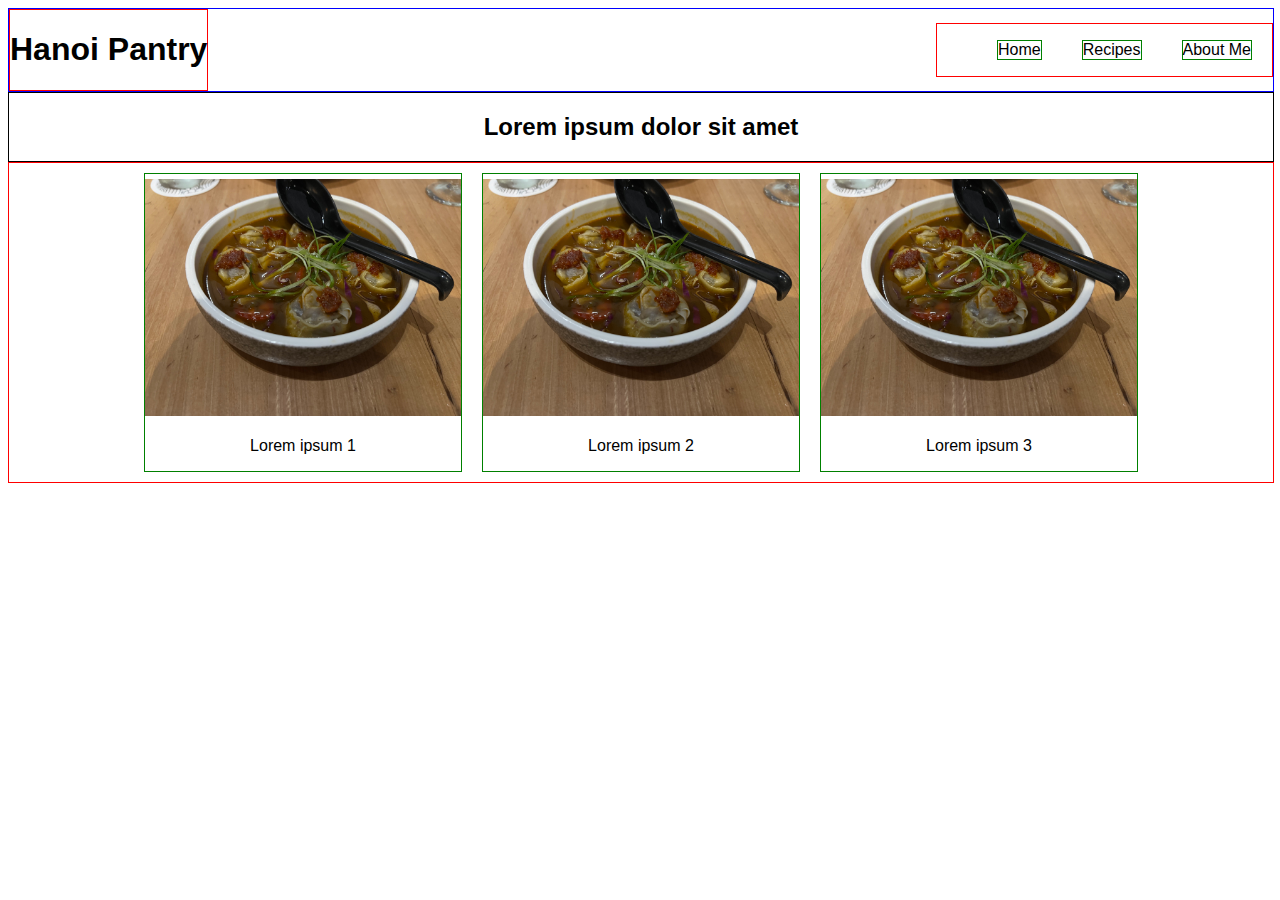
<file: hanoipantry/index.html>
<!DOCTYPE html>
<html lang="en">
<head>
    <meta charset="UTF-8">
    <meta http-equiv="X-UA-Compatible" content="IE=edge">
    <meta name="viewport" content="width=device-width, initial-scale=1.0">
    <link rel="stylesheet" type="text/css" href="resources/css/style.css">
    <title>Hanoi Pantry</title>
</head>
<body>
    <header>
        <div class="box">
            <h1 class="logo">Hanoi Pantry</h1>
        </div>
        <div class="box">
            <ul>
                <li>Home</li>
                <li>Recipes</li>
                <li>About Me</li>
            </ul>
        </div>
    </header>
    <div class="banner">
        <h2>Lorem ipsum dolor sit amet</h2>
    </div>
    <div class="content">
        <div class="highlight">
            <div class="box">
                <img src="resources/img/stock.jpg">
                <p>Lorem ipsum 1</p>
            </div>
            <div class="box">
                <img src="resources/img/stock.jpg">
                <p>Lorem ipsum 2</p>
            </div>
            <div class="box">
                <img src="resources/img/stock.jpg">
                <p>Lorem ipsum 3</p>
            </div>
        </div>
        <div class="about"></div>
    </div>
    <footer></footer>
</body>
</html>
</file>
<file: hanoipantry/resources/css/style.css>
html{
    font-family: Arial, Helvetica, sans-serif;
}

/* Header Styles */
header{
    display: flex;
    justify-content: space-between;
    align-items: center;
    width: 100%;
    border: 1px solid blue;
}
header .box{
    border: 1px solid red;
}
header ul{
    display: inline-flex;
    align-items: center;
}
header li{
    list-style: none;
    border: 1px solid green;
    margin: 0 20px;
}
/* Banner Styles*/
.banner{
    display: flex;
    justify-content: center;
    align-items: center;
    border: 1px solid black;
    width: 100%;
    height: auto;
}
/* Content Styles */
.content .highlight{
    display: flex;
    justify-content: center;
    width: 100%;
    height: auto;
    border: 1px solid red;
}
.content .box{
    display: inline-flex;
    justify-content: center;
    align-items: center;
    flex-direction: column;
    width: 25%;
    height: auto;
    border: 1px solid green;
    margin: 10px;
}
.content img{
    padding: 5px;
    width: 100%;
    height: auto;
}
</file>
